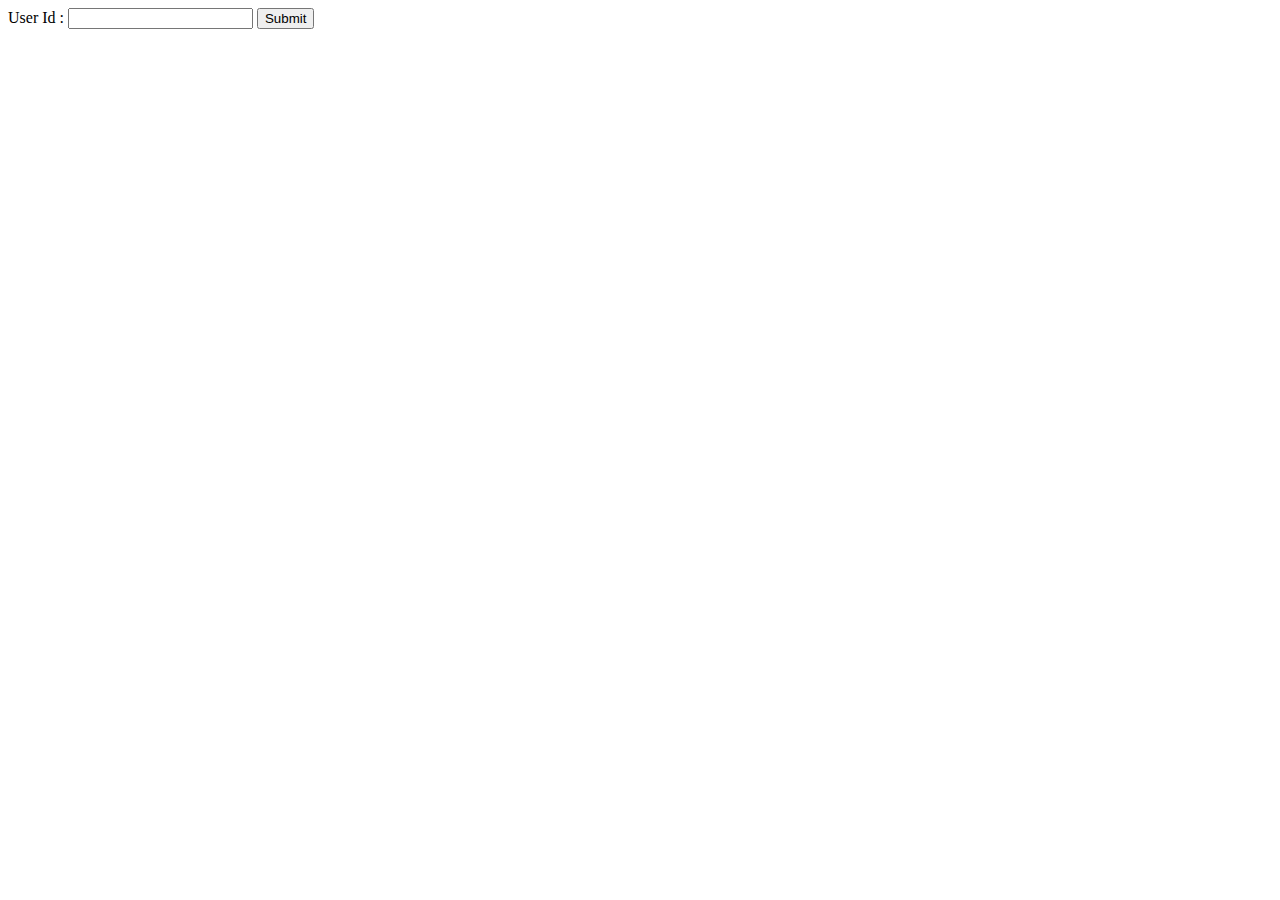
<file: target/ParsingJSON-1.0-SNAPSHOT/index.html>
<!DOCTYPE html>
<html lang="en">
<head>
    <meta charset="UTF-8">
    <title>Title</title>
    <script src="script.js" type="application/javascript"></script>
</head>
<body>
<div>
    User Id : <input type="text" id="text" name="text" > <input type="button" value="Submit" id="button">
</div>
<div>
<span id="username"></span> <span id="email"></span>
</div>
</body>
</html>
</file>
